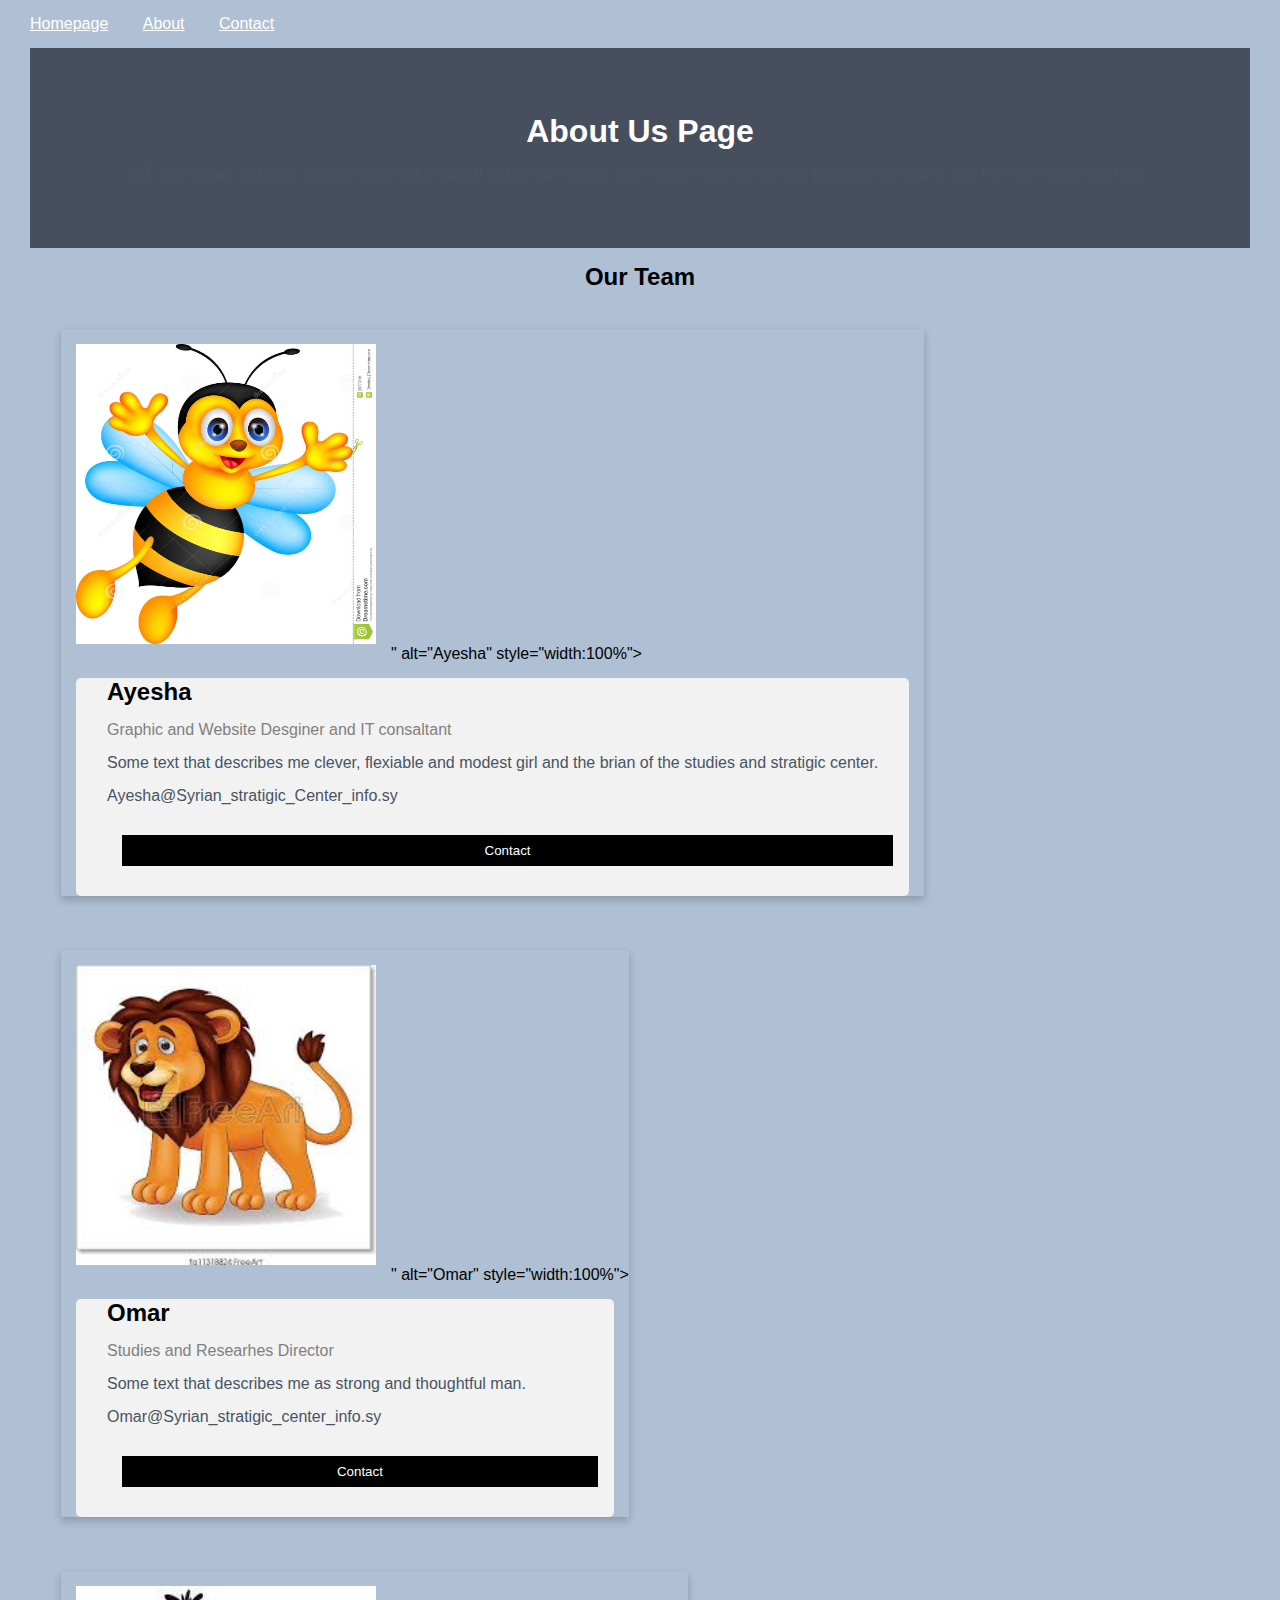
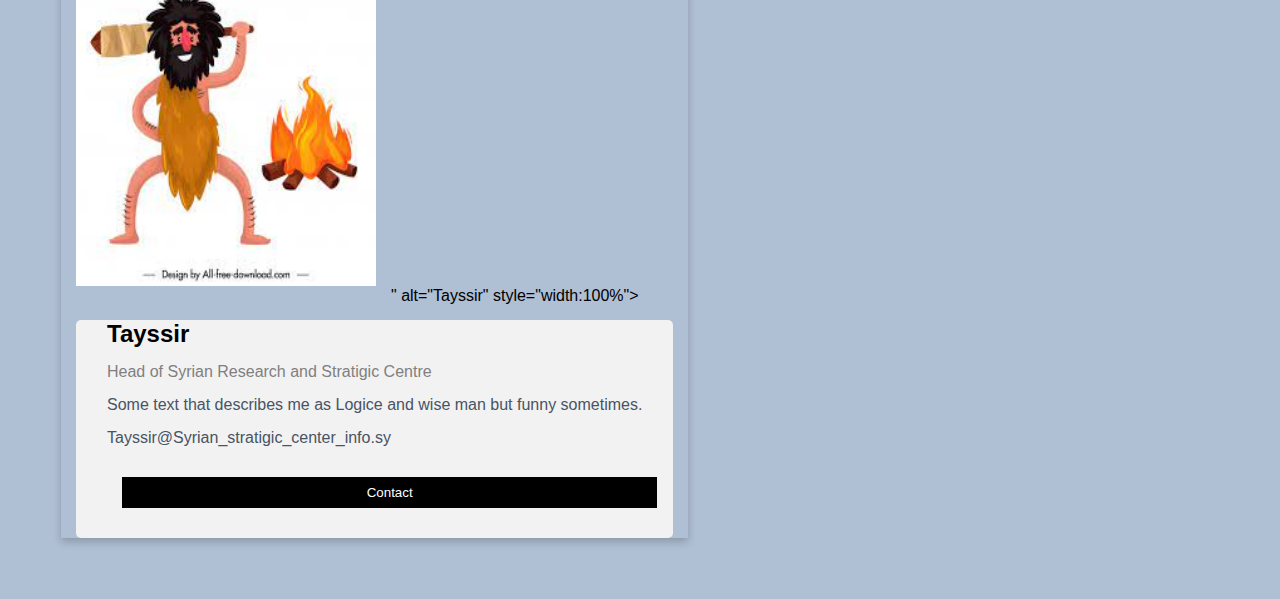
<file: about.html>
<!DOCTYPE html>
<html lang="en">
<head>
    <meta charset="UTF-8">
    <title>History of Syria</title>
     <!-- link our index website file to CSS main file-->
     <link rel= "stylesheet" type ="text/css" href="main.css">

</head>
<body>
       <!-- Navigation menu goes here -->
       <a href = "index.html">Homepage</a>
       <a href= "about.html">About</a>
       <a href= "contact.html">Contact</a>
   

<div class="about-section">

    <h1>About Us Page</h1>
  
    <p>WE are Syrian Strtatigic Centre  which carer about old Syrian history and modern histroy too.
        we have a great team, and the main three stuff are:
  
    <p>
    
</div>
  
  
  
  <h2 style="text-align:center">Our Team</h2>
  
  <div class="row">
  
    <div class="column">
  
      <div class="card">
  
        <img src="images/Ayesha.jpg">" alt="Ayesha" style="width:100%">
  
        <div class="container">
  
          <h2> Ayesha </h2>
  
          <p class="title"> Graphic and Website Desginer and IT consaltant </p>
  
          <p>Some text that describes me clever, flexiable and modest girl and the brian of the studies and stratigic center.</p>
  
          <p>Ayesha@Syrian_stratigic_Center_info.sy</p>
  
          <p><button class="button">Contact</button></p>
  
        </div>
  
      </div>
  
    </div>
  
    <br>

  
  
    <div class="column">
  
      <div class="card">
  
        <img src="images/Omar.jpg">" alt="Omar" style="width:100%">
  
        <div class="container">
  
          <h2>Omar</h2>
  
          <p class="title">Studies and Researhes Director</p>
  
          <p>Some text that describes me as strong and thoughtful man.</p>
  
          <p>Omar@Syrian_stratigic_center_info.sy</p>
  
          <p><button class="button">Contact</button></p>
  
        </div>
  
      </div>
  
    </div>

    <br>
  
  
  
    <div class="column">
  
      <div class="card">
  
         <img src="images/Tayssir.jpg">" alt="Tayssir" style="width:100%">
  
        <div class="container">
  
          <h2>Tayssir</h2>
  
          <p class="title">Head of Syrian Research and Stratigic Centre</p>
  
          <p>Some text that describes me as Logice and wise man but funny sometimes.</p>
  
          <p>Tayssir@Syrian_stratigic_center_info.sy</p>
  
          <p><button class="button">Contact</button></p>
  
        </div>
  
      </div>
  
    </div>
  
  </div>
  
  
  
  
  
  
  
  


</body>
</html
</file>
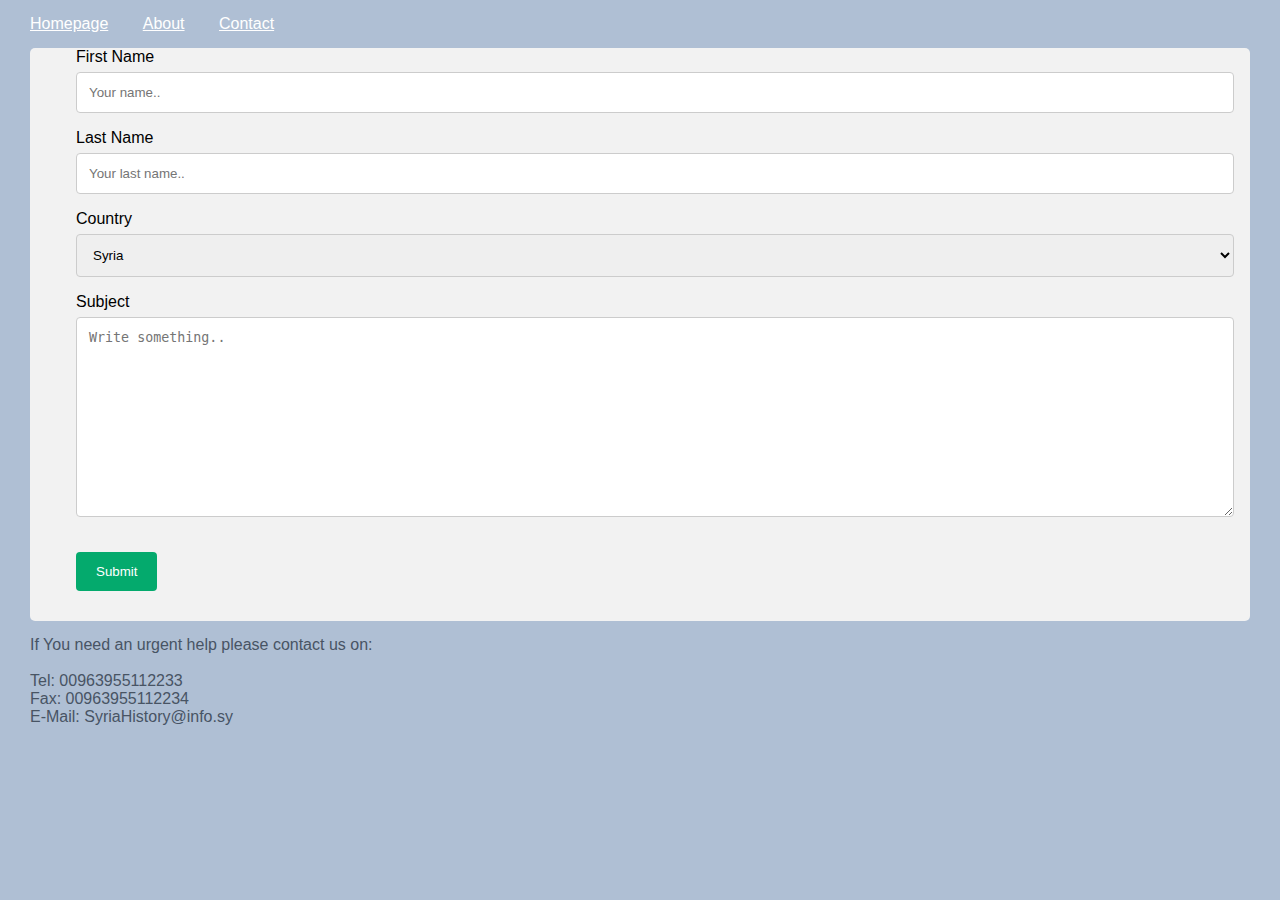
<file: contact.html>
<!DOCTYPE html>
<html lang="en">
<head>
    <meta charset="UTF-8">
    <title>History Of Syria</title>
     <!-- link our index website file to CSS main file-->
     <link rel= "stylesheet" type ="text/css" href="main.css">

</head>
<body>

       <!-- Navigation menu goes here -->
       <a href = "index.html">Homepage</a>
       <a href= "about.html">About</a>
       <a href= "contact.html">Contact</a>
   

       <div class="container">

        <form action="action_page.php">
      
      
      
          <label for="fname">First Name</label>
      
          <input type="text" id="fname" name="firstname" placeholder="Your name..">
      
      
      
          <label for="lname">Last Name</label>
      
          <input type="text" id="lname" name="lastname" placeholder="Your last name..">
      
      
      
          <label for="country">Country</label>
      
          <select id="country" name="country">
      
            <option value="Syria">Syria</option>
      
            <option value="canada">Canada</option>
      
            <option value="usa">USA</option>
            <option value="United Kingdom">United Kingdom</option>
      
          </select>
      
      
      
          <label for="subject">Subject</label>
      
          <textarea id="subject" name="subject" placeholder="Write something.." style="height:200px"></textarea>
      
      
      
          <input type="submit" value="Submit">
      
      
      
        </form>
      
      </div>
      
      
      
      
       <p>
           If You need an urgent help please contact us on: <br>


           <br>
           Tel: 00963955112233
           <br>
           Fax: 00963955112234
           <br>
           E-Mail: SyriaHistory@info.sy

       </p>
</body>
</html
</file>
<file: main.css>
@import url('https://fonts.googleapis.com/css2?family=Lobster&display=swap');

* {
    

    margin: 15px 15px 15px 15px;
}

body {
background-color:  rgb(175, 191, 212); 
/* background-image: url(images/background.jpg); */
}

p {
    color: rgb(72, 84, 100);
    font-family: Arial, Helvetica, sans-serif;
}

a {


    color: white;
}

img {

    width: 300px;
    height: 300px;
}

.section { 
    color: rgb(90, 70, 70);
    background-color: rgba(255, 255, 255, 0.8);
    font-family: Arial, Helvetica, sans-serif;
    text-align: center;
}/* CLASS - used more than once  */

#title {
    color: rgb(90, 70, 70);
    background-color: rgba(255, 255, 255, 0.8);
    font-family: 'Lobster', cursive;
    padding: 10px;
    text-align: center;
}/* ID - used once  */

#section_block1 
.section { 
    color: rgb(146, 166, 204);
    background-color: rgba(63, 154, 190, 0.8);
    
    font-family: Arial, Helvetica, sans-serif;
    text-align: center;
    
    background-color: rgba(118, 122, 129, 0.8);
    color: black;
    padding: 10px;
    border-bottom: 5px;
    border-top: 0px;
    border-left: 0px;
    border-right: 0px;
    border-style: solid;
    border-color: black;
}

#section_block2 
.section { 
    color: rgb(188, 199, 219);
    background-color: rgba(255, 255, 255, 0.8);
    
    font-family: Arial, Helvetica, sans-serif;
    text-align: center;
    
    background-color: rgba(255, 255, 255, 0.8);
    color: black;
    padding: 10px;
    border-bottom: 5px;
    border-top: 0px;
    border-left: 0px;
    border-right: 0px;
    border-style: solid;
    border-color: black;
}

#section_block3 
.section { 
    color: rgb(146, 166, 204);
    background-color: rgba(255, 255, 255, 0.8);
    
    font-family: Arial, Helvetica, sans-serif;
    text-align: center;
    
    background-color: rgba(255, 255, 255, 0.8);
    color: black;
    padding: 10px;
    border-bottom: 5px;
    border-top: 0px;
    border-left: 0px;
    border-right: 0px;
    border-style: solid;
    border-color: black;
}


section_block4
.section { 
    color: rgb(146, 166, 204);

    background-color: rgba(255, 255, 255, 0.8);
    
    font-family: Arial, Helvetica, sans-serif;
    text-align: center;
    
    background-color: rgba(255, 255, 255, 0.8);
    color: rgb(146, 166, 204);
    padding: 10px;
    border-bottom: 5px;
    border-top: 0px;
    border-left: 0px;
    border-right: 0px;
    border-style: solid;
    border-color: black;
}




/* Style inputs with type="text", select elements and textareas */

input[type=text], select, textarea {

    width: 100%; /* Full width */
  
    padding: 12px; /* Some padding */  
  
    border: 1px solid #ccc; /* Gray border */
  
    border-radius: 4px; /* Rounded borders */
  
    box-sizing: border-box; /* Make sure that padding and width stays in place */
  
    margin-top: 6px; /* Add a top margin */
  
    margin-bottom: 16px; /* Bottom margin */
  
    resize: vertical /* Allow the user to vertically resize the textarea (not horizontally) */
  
  }
  
  
  
  /* Style the submit button with a specific background color etc */
  
  input[type=submit] {
  
    background-color: #04AA6D;
  
    color: white;
  
    padding: 12px 20px;
  
    border: none;
  
    border-radius: 4px;
  
    cursor: pointer;
  
  }
  
  
  
  /* When moving the mouse over the submit button, add a darker green color */
  
  input[type=submit]:hover {
  
    background-color: #45a049;
  
  }
  
  
  
  /* Add a background color and some padding around the form */
  
  .container {
  
    border-radius: 5px;
  
    background-color: #f2f2f2;
  
    padding: 20px;
  
  }










  body {

    font-family: Arial, Helvetica, sans-serif;
  
    margin: 0;
  
  }
  
  
  
  html {
  
    box-sizing: border-box;
  
  }
  
  
  
  *, *:before, *:after {
  
    box-sizing: inherit;
  
  }
  
  
  
  .column {
  
    float: left;
  
    width: 40.%;
  
    margin-bottom: 16px;
  
    padding: 0 8px;
  
  }
  
  
  
  .card {
  
    box-shadow: 0 4px 8px 0 rgba(0, 0, 0, 0.2);
  
    margin: 8px;
  
  }
  
  
  
  .about-section {
  
    padding: 50px;
  
    text-align: center;
  
    background-color: #474e5d;
  
    color: white;
  
  }
  
  
  
  .container {
  
    padding: 0 16px;
  
  }
  
  
  
  .container::after, .row::after {
  
    content: "";
  
    clear: both;
  
    display: table;
  
  }
  
  
  
  .title {
  
    color: grey;
  
  }
  
  
  
  .button {
  
    border: none;
  
    outline: 0;
  
    display: inline-block;
  
    padding: 8px;
  
    color: white;
  
    background-color: #000;
  
    text-align: center;
  
    cursor: pointer;
  
    width: 100%;
  
  }
  
  
  
  .button:hover {
  
    background-color: #555;
  
  }
  
  
  
  @media screen and (max-width: 650px) {
  
    .column {
  
      width: 100%;
  
      display: block;
  
    }
  
  }
</file>
